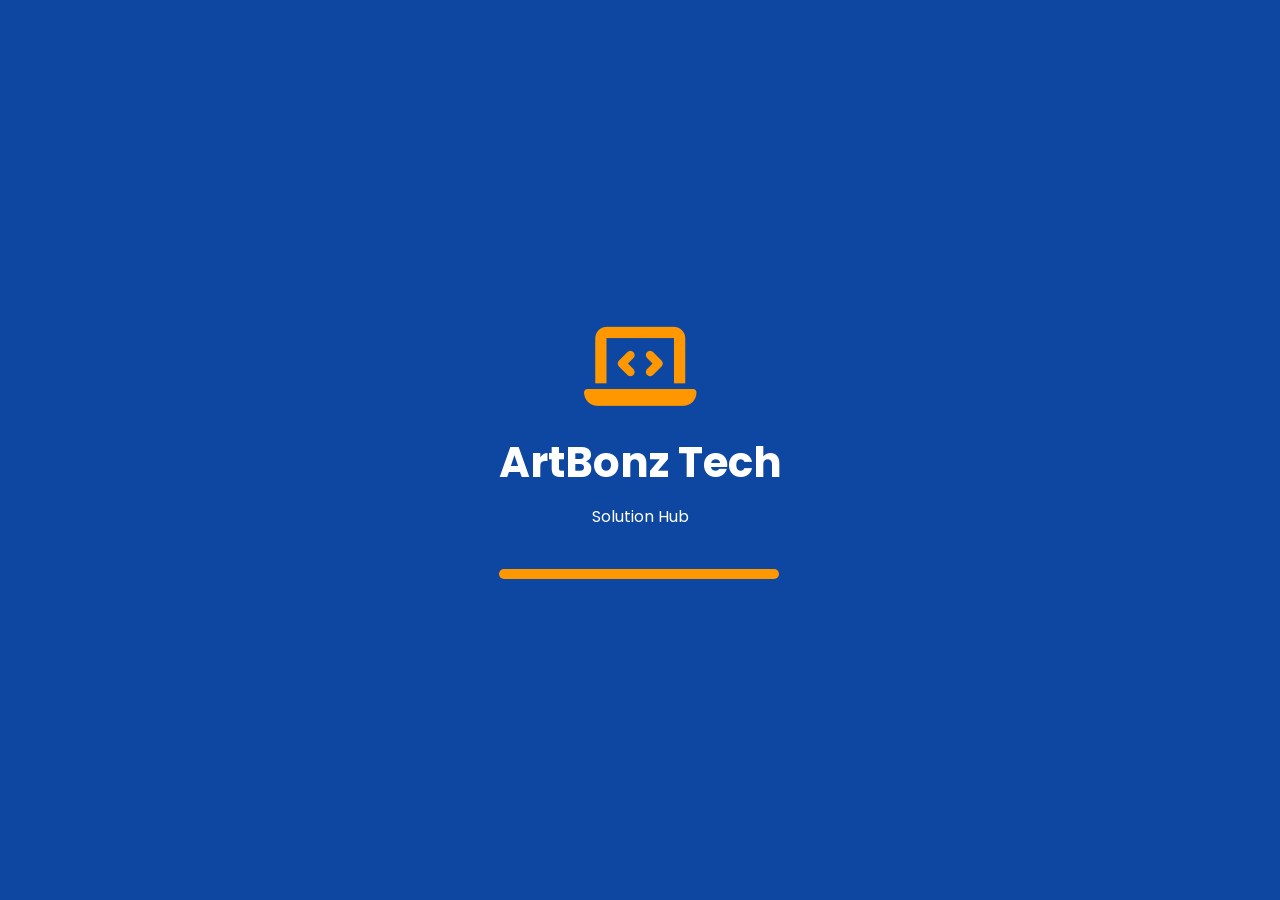
<file: loader.html>
<!DOCTYPE html>
<html lang="en">
<head>
<meta charset="UTF-8">
<meta name="viewport" content="width=device-width, initial-scale=1.0">

<title>ArtBonz Tech | IT Solutions </title>

<link rel="stylesheet" href="loader.css">

<link href="https://fonts.googleapis.com/css2?family=Poppins:wght@300;400;500;600;700&display=swap" rel="stylesheet">

<link rel="stylesheet"
href="https://cdnjs.cloudflare.com/ajax/libs/font-awesome/6.6.0/css/all.min.css">

</head>

<body>

<div class="loader">

<div class="logo">

<i class="fas fa-laptop-code"></i>

<h1>ArtBonz Tech</h1>

<p></p>Solution Hub</p>

</div>

<div class="loading-bar">

<div class="progress"></div>

</div>

</div>

<script>

setTimeout(function(){

window.location.href="index.html";

},3000);

</script>

</body>
</html>
</file>
<file: loader.css>
*{
margin:0;
padding:0;
box-sizing:border-box;
font-family:'Poppins',sans-serif;
}

body{
background:#0d47a1;
display:flex;
justify-content:center;
align-items:center;
height:100vh;
overflow:hidden;
}

.loader{
text-align:center;
color:white;
}

.logo i{
font-size:90px;
margin-bottom:20px;
color:#ff9800;
animation:bounce 1s infinite;
}

.logo h1{
font-size:42px;
font-weight:700;
}

.logo p{
font-size:18px;
opacity:.9;
margin-top:10px;
}

.loading-bar{
width:280px;
height:10px;
background:white;
border-radius:30px;
margin-top:40px;
overflow:hidden;
}

.progress{
height:100%;
width:0%;
background:#ff9800;
animation:loading 3s linear forwards;
}

@keyframes loading{
100%{
width:100%;
}
}

@keyframes bounce{

0%,100%{
transform:translateY(0);
}

50%{
transform:translateY(-10px);
}

}
</file>
